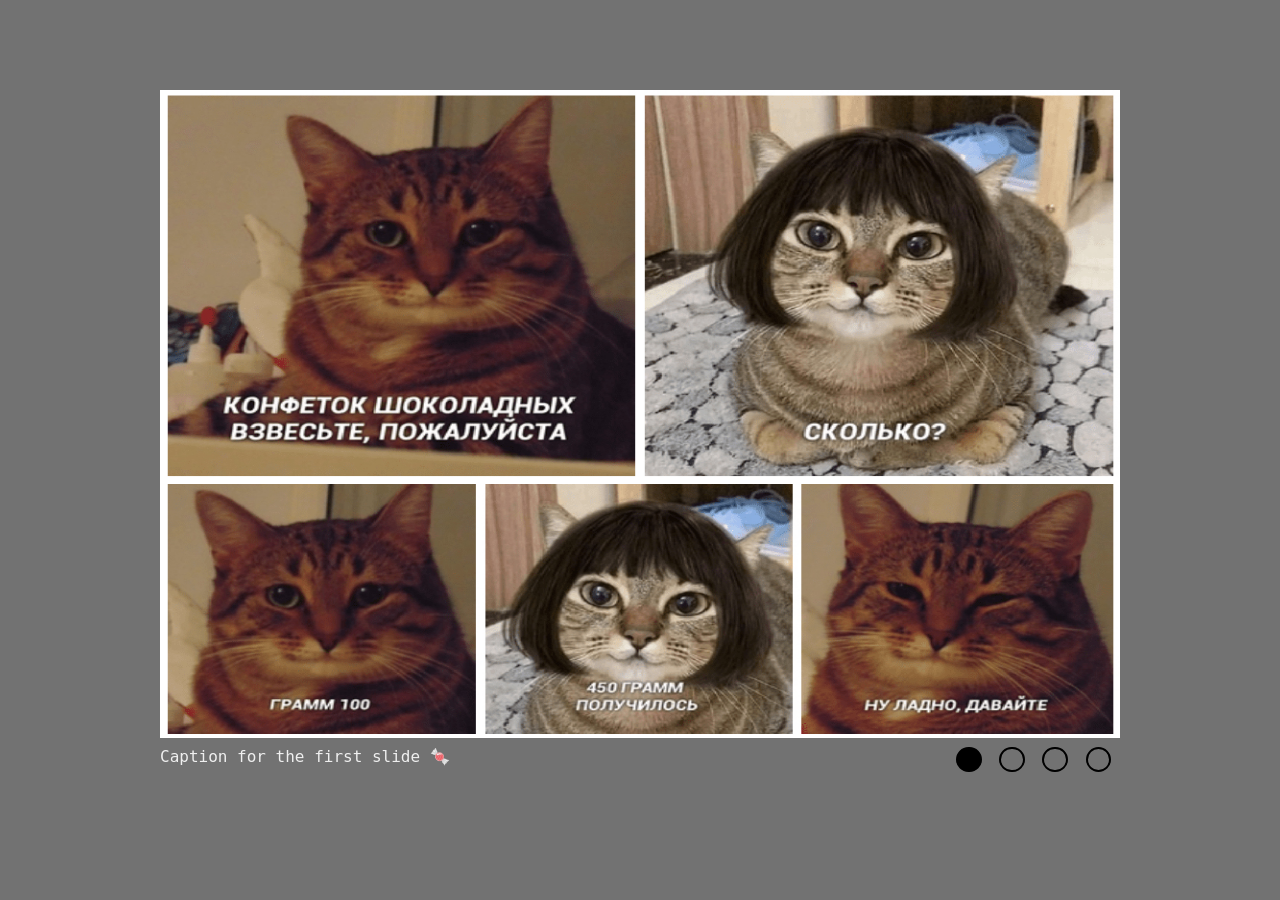
<file: cssMemeSlider/index.html>
<!DOCTYPE html>
<html lang="en">

<head>
    <meta charset="UTF-8">
    <meta name="viewport" content="width=device-width, initial-scale=1.0">
    <link rel="stylesheet" href="styles.css">
    <title>CSS: MEME Slider</title>
</head>

<body>

    <div class="container-meme-slider">
        <div class="meme-slider">
            <input type="radio" name="radio-button" id="radio-1" checked />
            <input type="radio" name="radio-button" id="radio-2" />
            <input type="radio" name="radio-button" id="radio-3" />
            <input type="radio" name="radio-button" id="radio-4" />

            <div class="meme-slides">
                <figure class="first slide">
                    <img src='resources/meme-1.jpg' alt="meme-slider">
                    <figCaption>Caption for the first slide 🍬</figCaption>
                </figure>
                <figure class="slide">
                    <img src='resources/meme-2.jpg' alt="meme-slider">
                    <figCaption>Caption for the second slide 🙀</figCaption>
                </figure>
                <figure class="slide">
                    <img src='resources/meme-3.webp' alt="meme-slider">
                    <figCaption>Caption for the third slide ⌛️</figCaption>
                </figure>
                <figure class="slide">
                    <img src='resources/meme-4.jpg' alt="meme-slider">
                    <figCaption>Caption for the fourth slide 🍷</figCaption>
                </figure>
            </div>

            <div class="navigation">
                <label for="radio-1" class="navigation-btn">
                    <span></span>
                </label>
                <label for="radio-2" class="navigation-btn">
                    <span></span>
                </label>
                <label for="radio-3" class="navigation-btn">
                    <span></span>
                </label>
                <label for="radio-4" class="navigation-btn">
                    <span></span>
                </label>
            </div>
        </div>
    </div>

</body>

</html>
</file>
<file: cssMemeSlider/styles.css>
body {
    margin: 0;
    padding: 0;
    height: 100vh;
    display: flex;
    justify-content: center;
    align-items: center;
    background-color: #3f3f3fba;

}

.container-meme-slider {
    width: 85%;
    overflow: hidden;
    aspect-ratio: 4 / 3;
    max-width: 60rem;
}

.meme-slides {
    width: 400%;
    height: 90%;
    display: flex;
}

.meme-slider {
    height: 100%;
}

.meme-slider input {
    display: none;
}

.slide {
    width: 25%;
    margin: 0;
    transition: margin 2s;

    figcaption {
        margin-top: 0.5%;
    }
}

.slide img {
    width: 100%;
    height: 100%;
}

.slide figcaption {
    color: rgba(255, 255, 255, 0.885);
    font-size: 1rem;
    font-family: monospace;
}

.navigation {
    width: 100%;
    height: 10%;
    display: flex;
    justify-content: end;
}

.navigation-btn {
    cursor: pointer;
    height: 60%;
    aspect-ratio: 1 / 1;
    display: flex;
    justify-content: center;
    align-items: center;

    & span {
        display: block;
        border: 0.125rem solid black;
        border-radius: 50%;
        transition: background-color 1s;
        height: 50%;
        width: 50%;
    }

    &:hover {
        & span {
            background-color: white;
        }
    }
}

#radio-1:checked~.meme-slides .first {
    margin-left: 0;
}

#radio-2:checked~.meme-slides .first {
    margin-left: -25%;
}

#radio-3:checked~.meme-slides .first {
    margin-left: -50%;
}

#radio-4:checked~.meme-slides .first {
    margin-left: -75%;
}

.container-meme-slider:has(#radio-1:checked) .navigation label[for=radio-1] span,
.container-meme-slider:has(#radio-2:checked) .navigation label[for=radio-2] span,
.container-meme-slider:has(#radio-3:checked) .navigation label[for=radio-3] span,
.container-meme-slider:has(#radio-4:checked) .navigation label[for=radio-4] span {
    background-color: black;
}

.container-meme-slider:has(#radio-1:active) .navigation label[for=radio-1] span,
.container-meme-slider:has(#radio-2:active) .navigation label[for=radio-2] span,
.container-meme-slider:has(#radio-3:active) .navigation label[for=radio-3] span,
.container-meme-slider:has(#radio-4:active) .navigation label[for=radio-4] span {
    background-color: #eec0c6;
}

@media screen and (max-width: 800px) {
    .navigation {
        justify-content: center;
    }

    .meme-slides {
        height: 80%;
    }

    .slide figcaption {
        margin-top: 6%;
        font-size: 0.7rem;
    }
}
</file>
